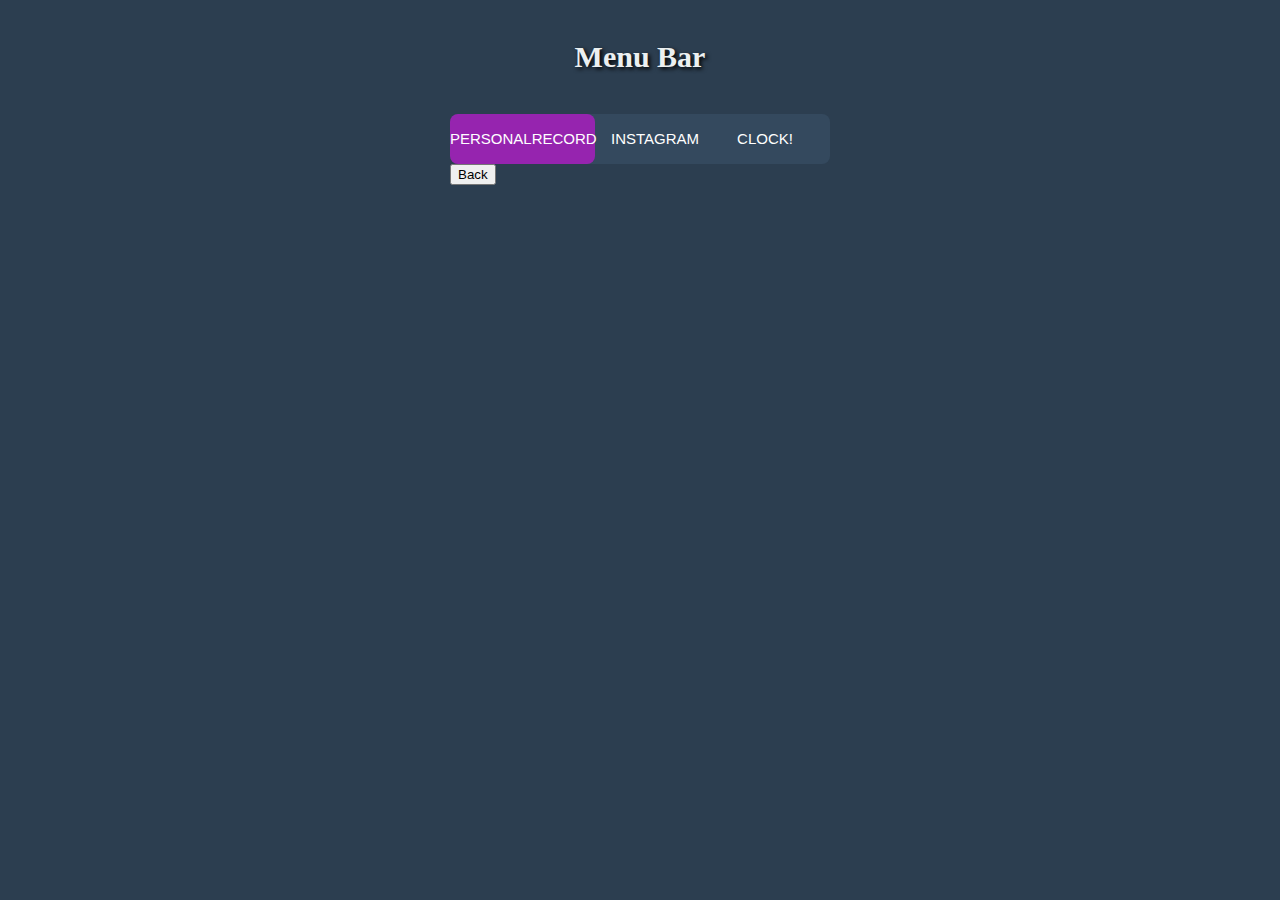
<file: index.html>
<html lang="en">
<head>
<meta charset="UTF-8">
<meta name="viewport" content="width=device-width, initial-scale=1.0">
<title>PRADCHAYAPORN</title>
<link rel="stylesheet" href="styles.css">
</head>
<body>
<h1>Menu Bar</h1>
<nav>
<a href="personalrecord.html">personalrecord</a>
<a href="instagram.html">instagram</a>
<a href="Clock.html">Clock!</a>
<button type="button" onclick="logout()">Back</button>
<script>
     function logout() {
        window.location.href = "login.html";  
    }
    </script>
<div class="animation1 start-home"></div>
</nav>
</body>
</html>
</file>
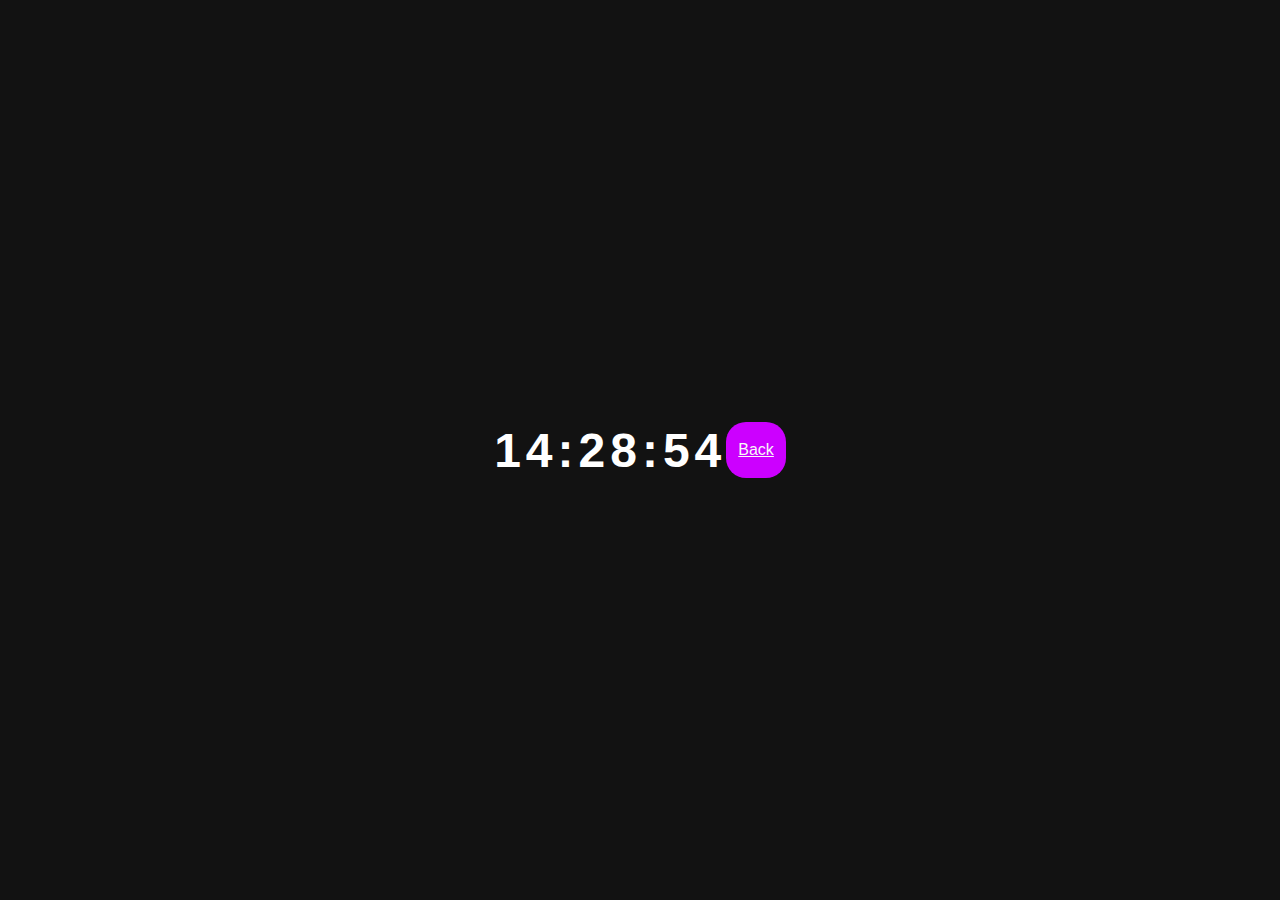
<file: Clock.html>
<!DOCTYPE html>
<html lang="en">
<head>
    <meta charset="UTF-8">
    <meta name="viewport" content="width=device-width, initial-scale=1.0">
    <link rel="stylesheet" href="Clok.css"/>
    <link rel="stylesheet" href="Clok.js"/>
    <title>Digital Clock</title>
<div id="digital-clock"></div>
<div class="card">
<script>
    function updateDigitalClock() {
        var now = new Date();
        var hours = now.getHours();
        var minutes = now.getMinutes();
        var seconds = now.getSeconds();

        hours = hours < 10 ? '0' + hours : hours;
        minutes = minutes < 10 ? '0' + minutes : minutes;
        seconds = seconds < 10 ? '0' + seconds : seconds;

        var timeString = hours + ':' + minutes + ':' + seconds;
        document.getElementById('digital-clock').innerText = timeString;
    }

    // Update the clock every second
    setInterval(updateDigitalClock, 1000);

    // Initial call to display the clock immediately
    updateDigitalClock();
    
</script>
<a href="index.html">Back</a>
</div>
</body>
</html>
</file>
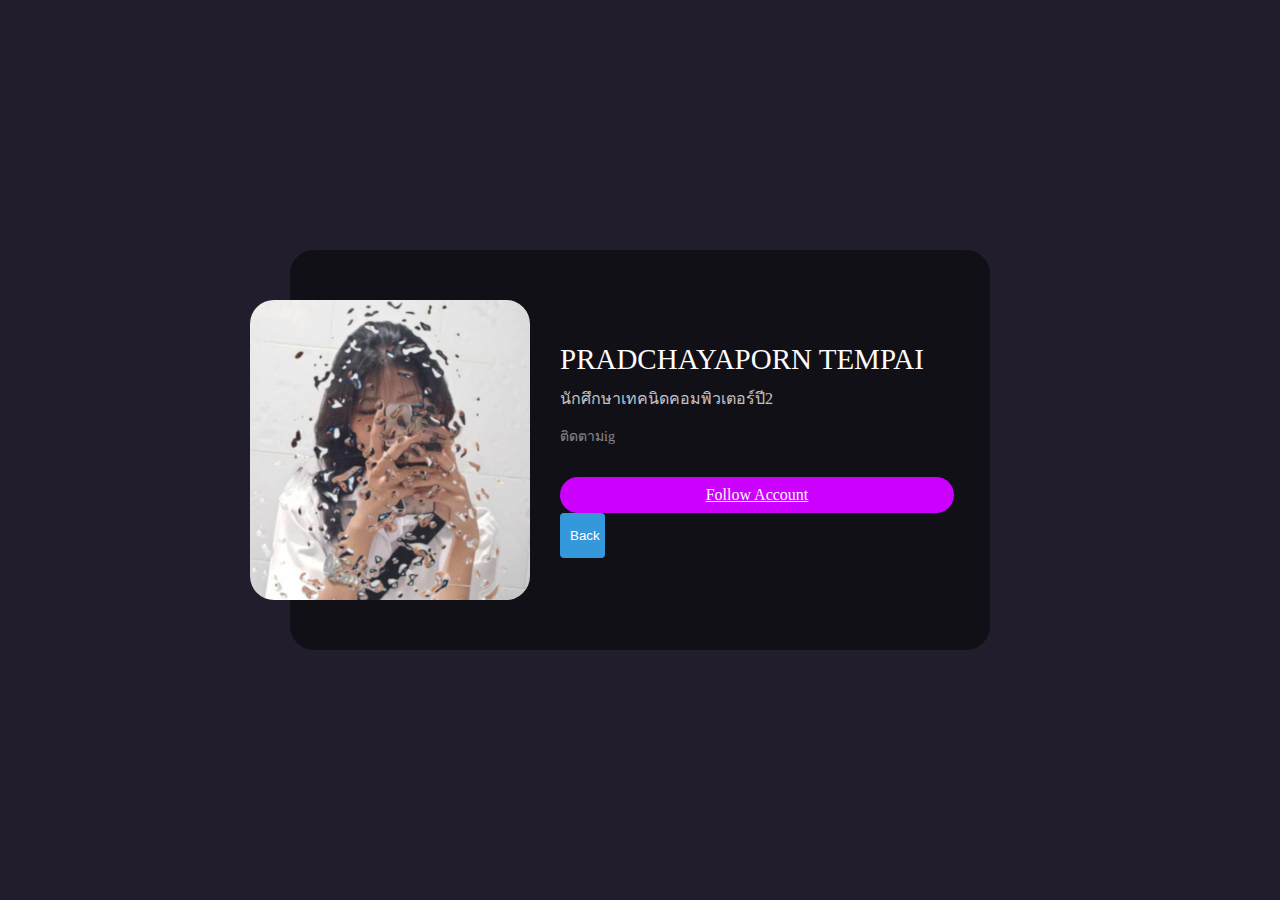
<file: instagram.html>
<!DOCTYPE html>
<html lang="en">
<head>
    <meta charset="UTF-8">
    <meta name="viewport" content="width=device-width, initial-scale=1.0">
<link rel="stylesheet" href="instagrem.css"/>
    <title>Ig</title>
</head>
<body>
    <div class="card">
        <img src="423455222_429243542888458_7839673660079871358_n.jpg"/>
    <div>
        <h2>PRADCHAYAPORN TEMPAI</h2>
        <h3>นักศึกษาเทคนิดคอมพิวเตอร์ปี2</h3>
        <p>
           ติดตามig
        </p>
        <a href="https://www.instagram.com/yxshz_.xh/">Follow Account</a>
        <button type="button" onclick="logout()">Back</button>
<script>
     function logout() {
        window.location.href = "index.html";  
    }
</script>
    </div>
</body>
</html>
</file>
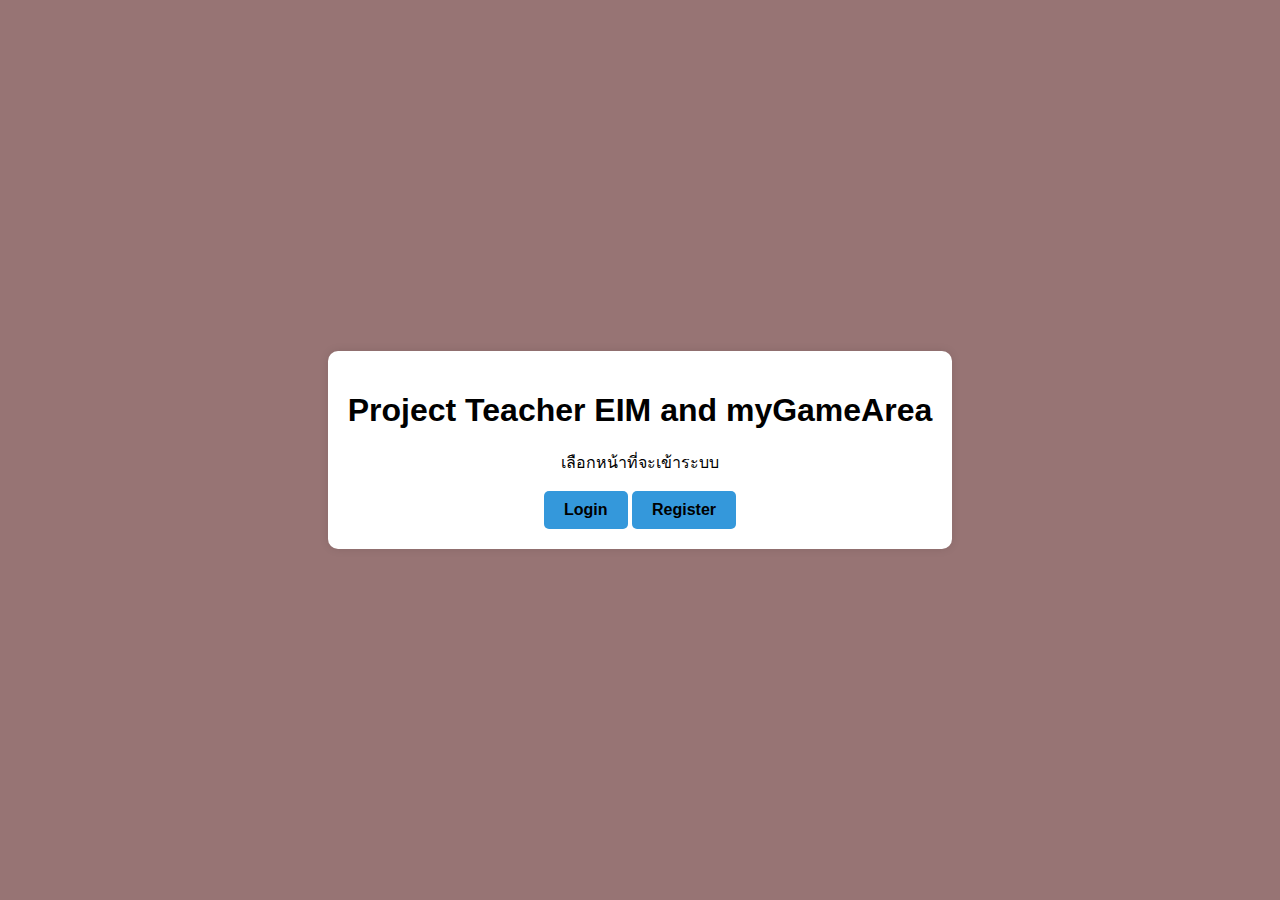
<file: Page.html>
<!DOCTYPE html>
<html lang="en">

<head>
    <meta charset="UTF-8">
    <meta name="viewport" content="width=device-width, initial-scale=1.0">
    <title>Page</title>
    <style>
        body {
            font-family: 'Arial', sans-serif;
            background-color: #977474;
            margin: 0;
            padding: 0;
            display: flex;
            align-items: center;
            justify-content: center;
            height: 100vh;
        }

        .container {
            text-align: center;
            background-color: #fff;
            padding: 20px;
            border-radius: 10px;
            box-shadow: 0 0 10px rgba(0, 0, 0, 0.1);
        }

        h1 {
            color: #000000;
        }

        p {
            color: #000000;
        }

        .btn {
            display: inline-block;
            padding: 10px 20px;
            font-size: 16px;
            font-weight: bold;
            text-align: center;
            text-decoration: none;
            background-color: #3498db;
            color: #000000;
            border-radius: 5px;
            transition: background-color 0.3s;
        }

        .btn:hover {
            background-color: #2980b9;
        }
    </style>
</head>

<body>

    <div class="container">
        <h1>Project Teacher EIM and myGameArea </h1>
        <p>เลือกหน้าที่จะเข้าระบบ</p>
        <a href="login.html" class="btn">Login</a>
        <a href="register.html" class="btn">Register</a>
    </div>

</body>

</html>
</file>
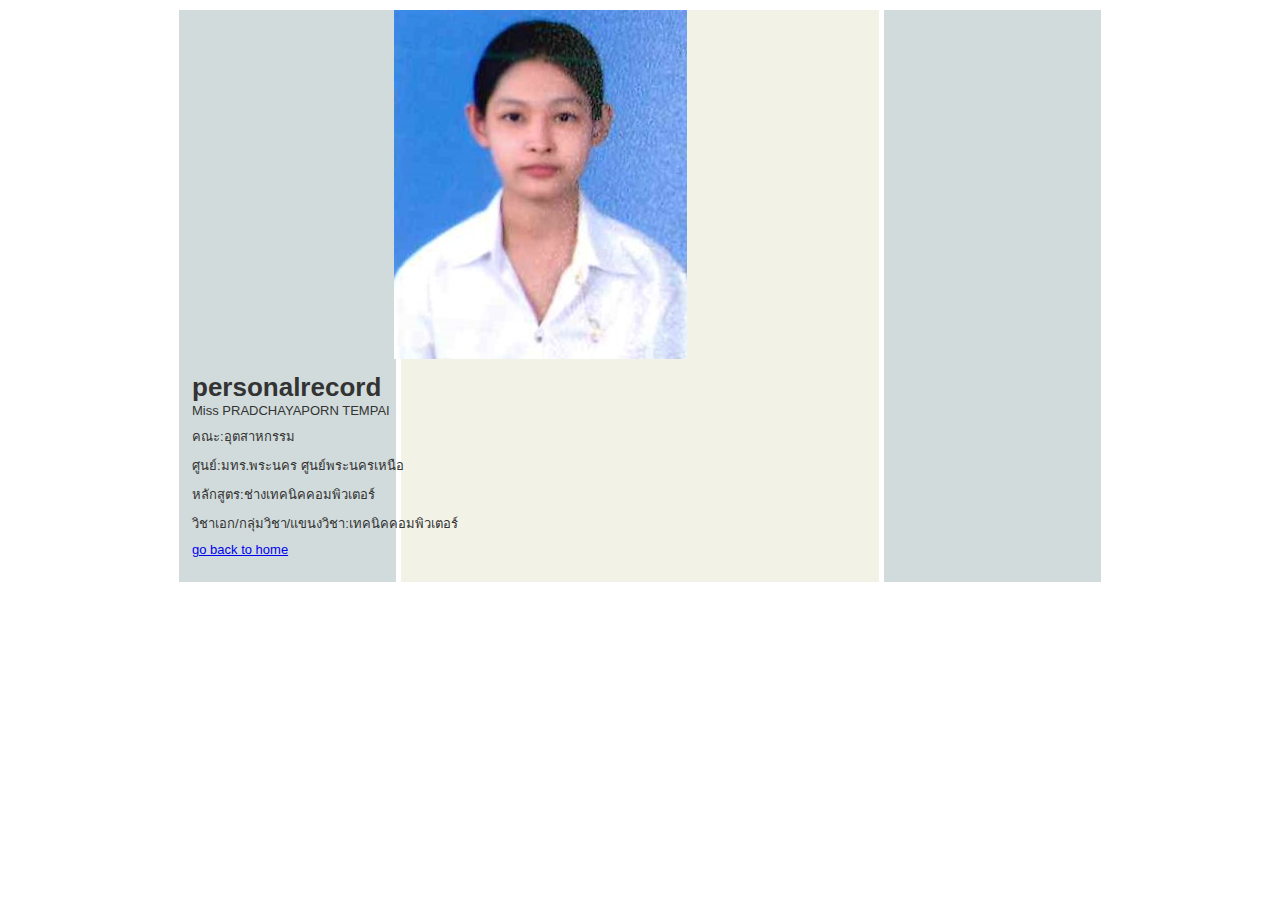
<file: personalrecord.html>
<!DOCTYPE html>
<html lang="en">
<head>
    <meta charset="UTF-8">
    <meta name="viewport" content="width=device-width, initial-scale=1.0">
    <link rel="stylesheet" href="styles1.css"/>
    <title>personalrecord</title>
</head>
<body>
    <!-- Begin Wrapper -->
<div id="wrapper">
    <!-- Begin Faux Columns -->
    <div id="faux">
      <!-- Begin Left Column -->
      <div id="leftcolumn"></div>
      <img src="getstudentimage.jpg"/>
      <!-- End Left Column -->
      <!-- Begin Content Column -->
      <div id="content">
        <h1>personalrecord</h1>
        <p>Miss PRADCHAYAPORN   TEMPAI</p>
        <p style="margin:8px 0;">คณะ:อุตสาหกรรม </p>
        <p style="margin:8px 0;">ศูนย์:มทร.พระนคร ศูนย์พระนครเหนือ</p>
        <p style="margin:8px 0;">หลักสูตร:ช่างเทคนิคคอมพิวเตอร์</p>
        <p style="margin:8px 0;">วิชาเอก/กลุ่มวิชา/แขนงวิชา:เทคนิคคอมพิวเตอร์</p>
        <ul style="margin:0 0 15px 0; padding:0; list-style-type:none;">
          <li style="margin-right:15px; display:inline;"><a href="index.html">go back to home</a></li>
        </ul>
      </div>
      <!-- End Content Column -->
      <!-- Begin Right Column -->
      <div id="rightcolumn"></div>
      <!-- End Right Column -->
    </div>
    <!-- End Faux Columns -->
   </div>
  <!-- End Wrapper -->
</body>
</html>
</file>
<file: styles.css>
nav{
    margin: 27px auto 0;
    position: relative;
    width: 380px;
    height: 50px;
    background-color: #34495e;
    border-radius: 8px;
    font-size: 0;
    }
    nav a{
    line-height: 50px;
    height: 100%;
    font-size: 15px;
    display: inline-block;
    position:relative;
    z-index: 1;
    text-decoration: none;
    text-transform: uppercase;
    text-align: center;
    color: rgb(255, 255, 255);
    cursor: pointer;
    }

    nav .animation1{
    position: absolute;
    height: 100%;
    top: 0;
    z-index: 0;
    transition: all .5s ease 0s;
    border-radius: 8px;
    }
    a:nth-child(1){
    width:145px;
    }
    a:nth-child(2){
    width:120px;
    }
    a:nth-child(3){
    width:100px;
    }

    nav .start-home,a:nth-child(1):hover~.animation1{
    width: 145px;
    left: 0;
    background-color: #f700ff81;
    }
    nav .start-about,a:nth-child(2):hover~.animation1{
    width: 110px;
    left: 155px;
    background-color: #6a00f5;
    }
    nav .start-blog,a:nth-child(3):hover~.animation1{
    width: 100px;
    left: 259px;
    background-color: #0026ff;
    }
    body{
    font-size: 12px;
    font-family: sans-serif;
    background-color:#2c3e50;
    }
    h1{
    text-align: center;
    margin: 40px 0 40px;
    text-align: center;
    font-size: 30px;
    color: #ecf0f1;
    text-shadow: 2px 2px 4px #000000;
    font-family: 'Cherry Swash',cursive;
    }

    p{
    position: absolute;
    bottom: 20px;
    width:100%;
    text-align: center;
    color: #ecf0f1;
    font-family: 'cherry Swash', cursive;
    font-size: 16px;
    }
    span{
    color: #2BD6B4;
    }
</file>
<file: Clok.css>
/* styles.css */

body {
    font-family: 'Arial', sans-serif;
    display: flex;
    align-items: center;
    justify-content: center;
    height: 100vh;
    margin: 0;
    background-color: #121212;
    color: #ffffff;
}

#digital-clock {
    font-size: 3em;
    font-weight: bold;
    letter-spacing: 5px;
}

#digital-clock .time {
    display: inline-block;
    margin: 0 10px;
    padding: 10px;
    background-color: #333;
    border-radius: 5px;
}
.card a {
    display: grid;
    place-items: center;
    border: 0;
    background: #cc00ff;
    color: #f8f8f8;
    padding: 19px 12px;
    font-size: 16px;
    border-radius: 20px;
}
</file>
<file: instagrem.css>
body{
    display: grid;
    place-items: center;
    margin: 0;
    height: 100vh;
    background: #221d2d;
    color: #fdfcfd;
    font-family: "Poppins";
}
.card{
    display: flex;
    align-items: center;
    width: 75vw;
    max-width: 650px;
    padding: 50px 30px 50px 20px;
    background: #121017;
    border-radius: 24px;
}
.card img {
    max-width: 280px;
    width: 35vw;
    height: 300px;
    object-fit: cover;
    margin-left: -60px;
    margin-right: 30px;
    border-radius: inherit;
    box-shadow: 0 60px 40px rgb(0, 0, 0/8%);
}
.card h2{
    font-size: 29px;
    font-weight: 400;
    margin-top: 0;
    margin-right: 30px;
    margin-bottom: 10px;
}
.card h3{
    font-size: 16px;
    font-weight: 400;
    margin: 0;
    opacity: 0.75;
}
.card p {
    font-size: 14px;
    font-weight: 400;
    margin-bottom: 30px;
    opacity: 0.5;
}
.card a{
    display: grid;
    place-items: center;
    border: 0;
    background: #6939ff;
    color: #f8f8f8;
    padding: 16px 26px;
    font-size: 16px;
    border-radius: 40px;
}
.card a {
    display: grid;
    place-items: center;
    border: 0;
    background: #cc00ff;
    color: #f8f8f8;
    padding: 9px 12px;
    font-size: 16px;
    border-radius: 20px;
}
button {
    padding: 10px;
    cursor: pointer;
    background-color: #3498db;
    color: #fff;
    border: none;
    border-radius: 4px;
    height: 45px;
    width: 45px;
}

#logout-container {
    display: none;
}
@media (width <= 600px){
    .card{
        margin: 0 40px;
        padding-left: 50px;
        padding-right: 50px;
        padding-bottom: 60px;
        width: 100%;
        text-align: center;
        flex-direction: column;

    }
    .card h2{margin-right: 0;}
    .card img{
        margin: -100px 0 30px 0;
        width: 100%;
        max-width: 1000px;
    }
    .card p {max-width: 360px;}
}
@media (width<= 440px){  
    .card img {
        height: 45vw;
        width: 45vw;
        border-radius: 50%;
        margin-top: -140px;
    }
}
</file>
<file: styles1.css>
* { padding: 0; margin: 0; }

body {
 font-family: Arial, Helvetica, sans-serif;
 font-size: 13px;
}
#wrapper { 
 margin: 0 auto;
 width: 922px;
}
#faux {
 background: url(faux-1-3-col.gif);
 margin: 10px 0px;
 overflow: auto; 
 width: 100%
}
#header {
 color: #333;
 width: 902px;
 padding: 10px;
 height: 100px;
 margin: 10px 0px 5px 0px;
 background: #ABBEBE;
}
#leftcolumn { 
 display: inline;
 color: #333;
 margin:10px;
 padding:0;
 width: 195px;
 float: left;
}
#content { 
 float: left;
 color: #333;
 margin: 10px 13px;
 padding:0;
 width: 460px;
 display: inline;
 position: relative;
}
#rightcolumn { 
 display: inline;
 position: relative;
 color: #333;
 margin: 10px 10px 10px 0px;
 padding:0;
 width: 195px;
 float: right;
}
.clear { clear: both; background: none; }
</file>
